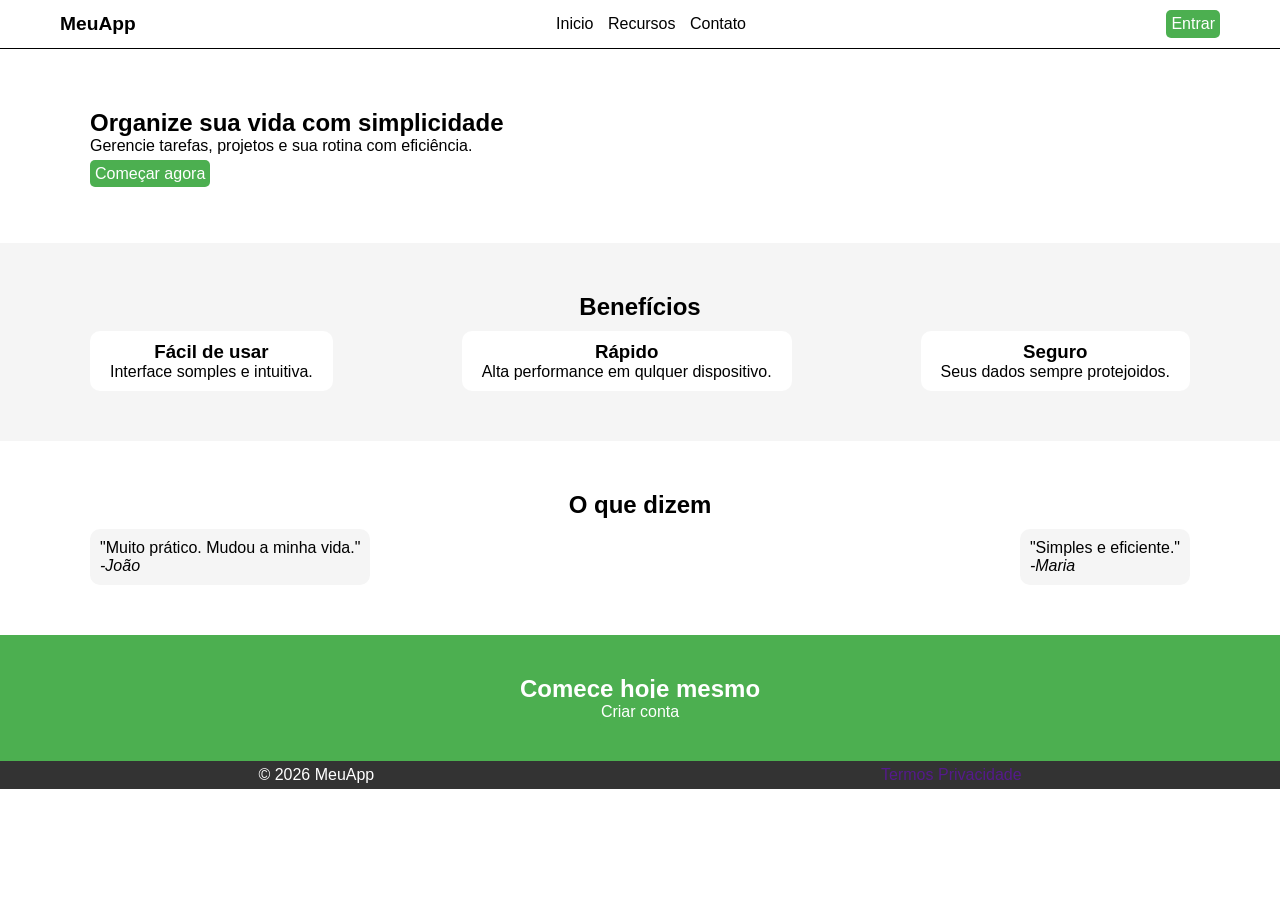
<file: index.html>
<!DOCTYPE html>
<html lang="PT-BR">
<head>
    <meta charset="UTF-8">
    <meta name="viewport" content="width=device-width, initial-scale=1.0">

    <style>
        
        :root {
        --primary: #4CAF50;
        --primary-dark: #43a047;
        --dark: #333;
        --light: #f5f5f5;
        }

        *{
            box-sizing: border-box;
            margin: 0;
            padding: 0;
        }

        body{
            font-family: Arial, Helvetica, sans-serif;
        }

        .container{
            width: 90%;
            max-width: 1100px;
            margin: 0 auto;
        }

        .btn{
            text-decoration: none;
            background-color: var(--primary);
            color: white;
            border-radius: 5px;
            padding: 5px;
        }

        header{
            border-bottom: 1px solid black;
            padding: 10px 60px;
        }

        .container-header{
            display: flex;
            justify-content: space-between;
            align-items: center;
        }

        .logo{
            font-size: 1.2em;
        }
        
        .container-header>nav>a{
            text-decoration: none;
            padding: 5px;
            color: black;
        }

        .container-header>nav>a:hover{
            border-radius: 5px;
            background-color: var(--primary-dark);
            color: white;
            padding: 10px;
        }

        .hero{
            padding: 60px 0;
        }

        .hero>.container>p{
            padding-bottom: 10px;
        }

        .features{
            padding: 50px 0;
            text-align: center;
            background-color: var(--light);
        }

        .features h2{
            margin-bottom: 10px;
        }

        .features>.container{
            display: flex;
            justify-content: space-between;
            gap: 10px;
            border-radius: 5px;
        }

        .features-grid{
            border-radius: 10px;
            padding: 10px 20px;
            background-color: white;
        }

        .testimonials{
            padding: 50px 0;
        }

        .testimonials h2{
            text-align: center;
            padding-bottom: 10px;
        }

        .testimonials-grid{
            display: flex;
            justify-content: space-between;
        }

        blockquote{
            border-radius: 10px;
            padding: 10px;
            background-color: var(--light);
        }

        .cta{
            padding: 40px 0;
            text-align: center;
            background-color: var(--primary);
            color: white;
        }

        .container-footer{
            display: flex;
            justify-content: space-around;
            padding: 5px;
            background-color: var(--dark);
            color: white;
        }

        .container-footer>nav>a{
            text-decoration: none;
        }

        @media screen and (max-width: 762px) {
            .container-header{
                flex-direction: column;
                gap: 15px;
            }

            .features>.container{
                flex-direction: column;
            }

            .testimonials-grid{
                flex-direction: column;
                gap: 10px;
            }
        }
        
    </style>

    <title>MeuApp</title>
</head>
<body>
    <header class="header">

        <div class="container-header">
            <h1 class="logo">MeuApp</h1>
            <nav class="nav">
                <a href="">Inicio</a>
                <a href="">Recursos</a>
                <a href="">Contato</a>
            </nav>
            <a href="login.html" class="btn">Entrar</a>
        </div>

    </header>

    <section class="hero">

        <div class="container">
            <h2>Organize sua vida com simplicidade</h2>
            <p>Gerencie tarefas, projetos e sua rotina com eficiência.</p>
            <a href="" class="btn">Começar agora</a>
        </div>
    </section>

    <section class="features">
         <h2>Benefícios</h2>
        <div class="container">

            <div class="features-grid">
                <h3>Fácil de usar</h3>
                <p>Interface somples e intuitiva.</p>
            </div>
            <div class="features-grid">
                <h3>Rápido</h3>
                <p>Alta performance em qulquer dispositivo.</p>
            </div>
            <div class="features-grid">
                <h3>Seguro</h3>
                <p>Seus dados sempre protejoidos.</p>
            </div>
        </div>
    </section>

    <section class="testimonials">

        <div class="container">
            <h2>O que dizem</h2>

            <div class="testimonials-grid">

                <blockquote>
                <p>"Muito prático. Mudou a minha vida."</p>
                <cite>-João</cite>
                </blockquote>

                <blockquote>
                 <p>"Simples e eficiente."</p>
                <cite>-Maria</cite>
                </blockquote>
            </div>
        </div>
    </section>

    <section class="cta">
        <div class="container">
            <h2>Comece hoje mesmo</h2>
            <a href="" class="btn">Criar conta</a>
        </div>
    </section>

    <footer class="footer">

        <div class="container-footer">
            <p>© 2026 MeuApp</p>

            <nav class="nav">
                <a href="">Termos</a>
                <a href="">Privacidade</a>
            </nav>
        </div>
    </footer>
</body>
</html>
</file>
